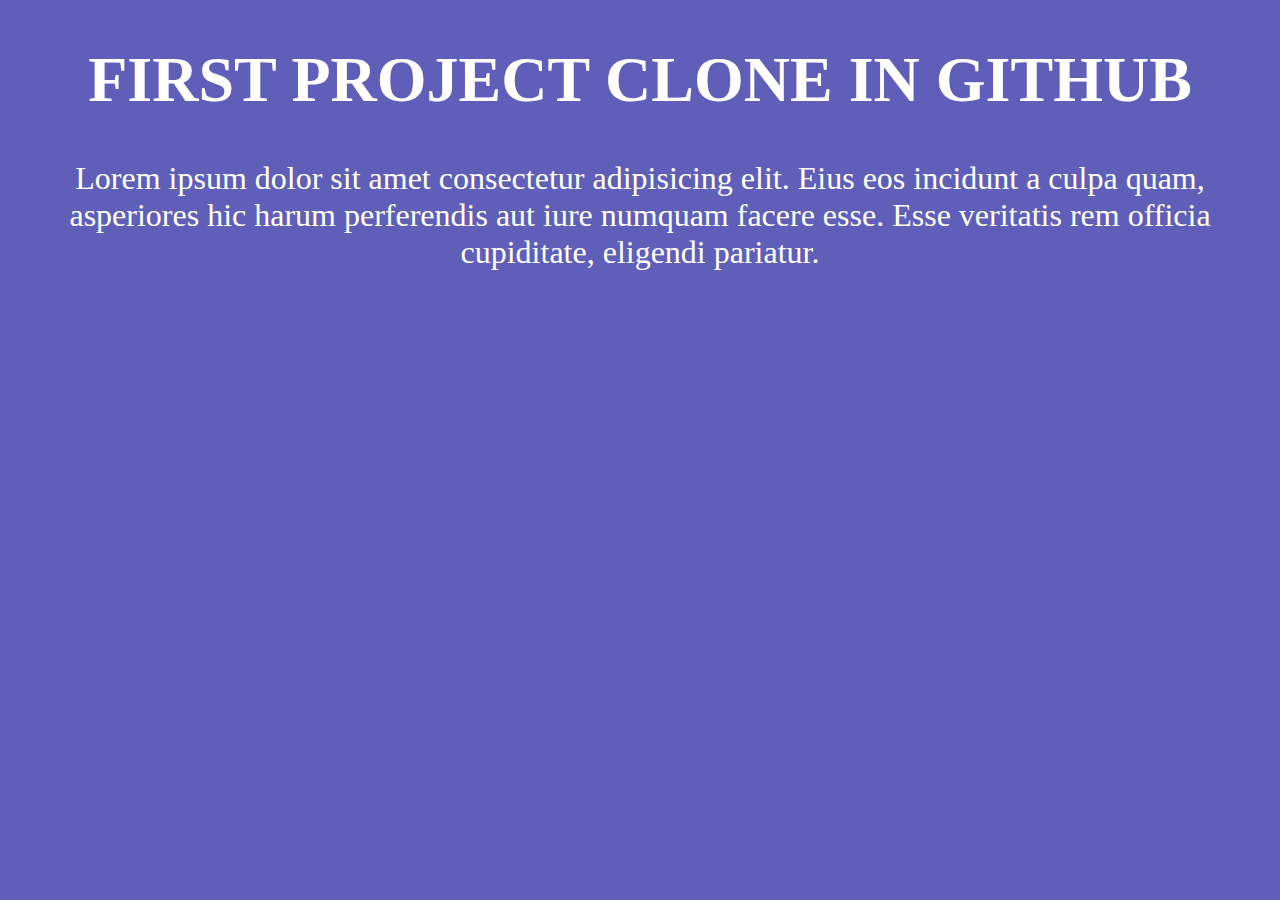
<file: index.html>
<!DOCTYPE html>
<html lang="en">
  <head>
    <meta charset="UTF-8" />
    <meta name="viewport" content="width=device-width, initial-scale=1.0" />
    <link rel="stylesheet" href="./index.css" />
    <title>First project</title>
  </head>
  <body>
    <h1>FIRST PROJECT CLONE IN GITHUB</h1>
    <p>
      Lorem ipsum dolor sit amet consectetur adipisicing elit. Eius eos incidunt
      a culpa quam, asperiores hic harum perferendis aut iure numquam facere
      esse. Esse veritatis rem officia cupiditate, eligendi pariatur.
    </p>
  </body>
</html>
</file>
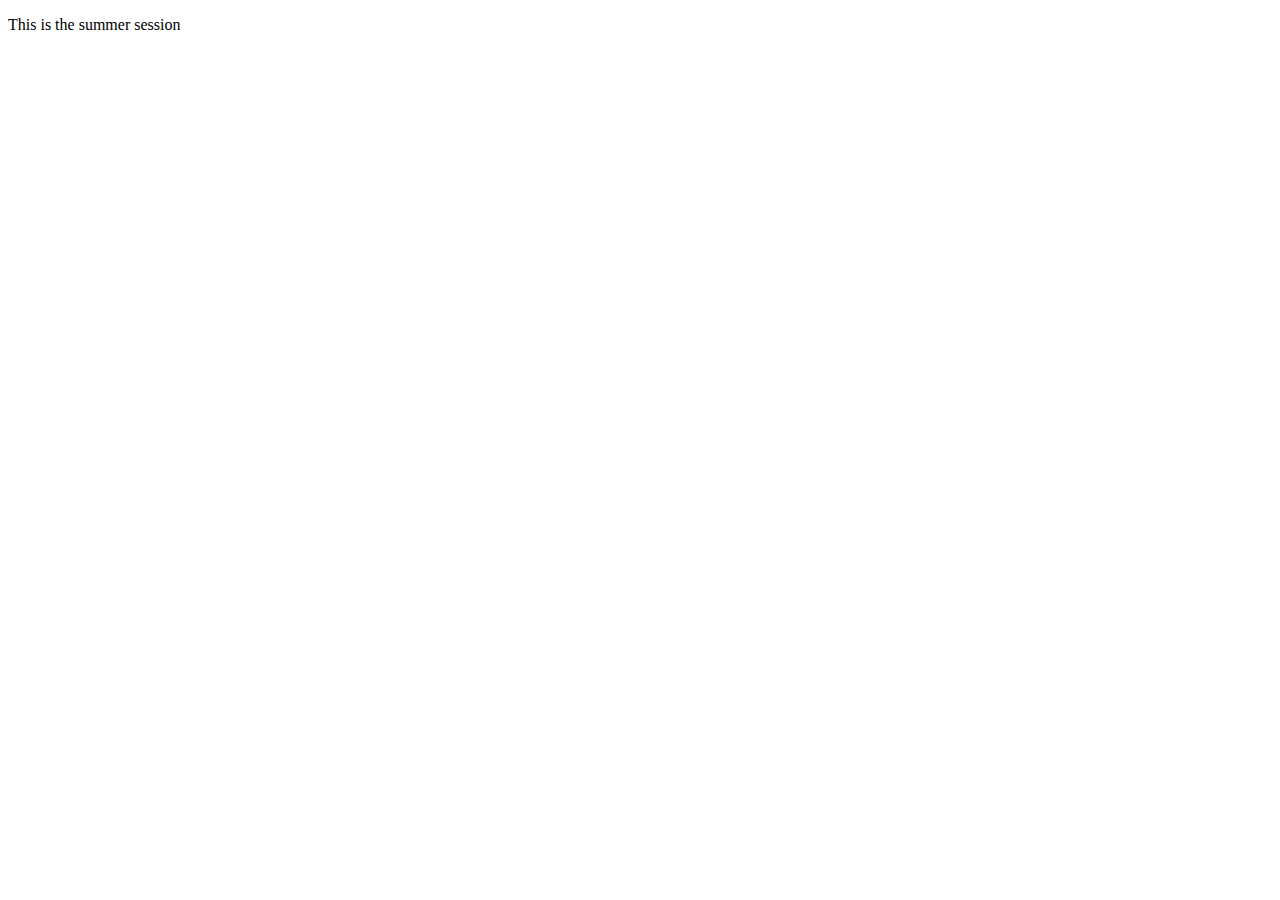
<file: index2.html>
<!DOCTYPE html>
<html lang="en">
<head>
    <meta charset="UTF-8">
    <meta name="viewport" content="width=device-width, initial-scale=1.0">
    <title>PROJECT</title>
</head>
<body>
    
    <p>
        This is the summer session
    </p>
</body>
</html>
</file>
<file: index.css>
body{
    background-color: rgb(95, 95, 186);
    text-align: center;
    font-size: 32px;
    color: #fff;
}
</file>
